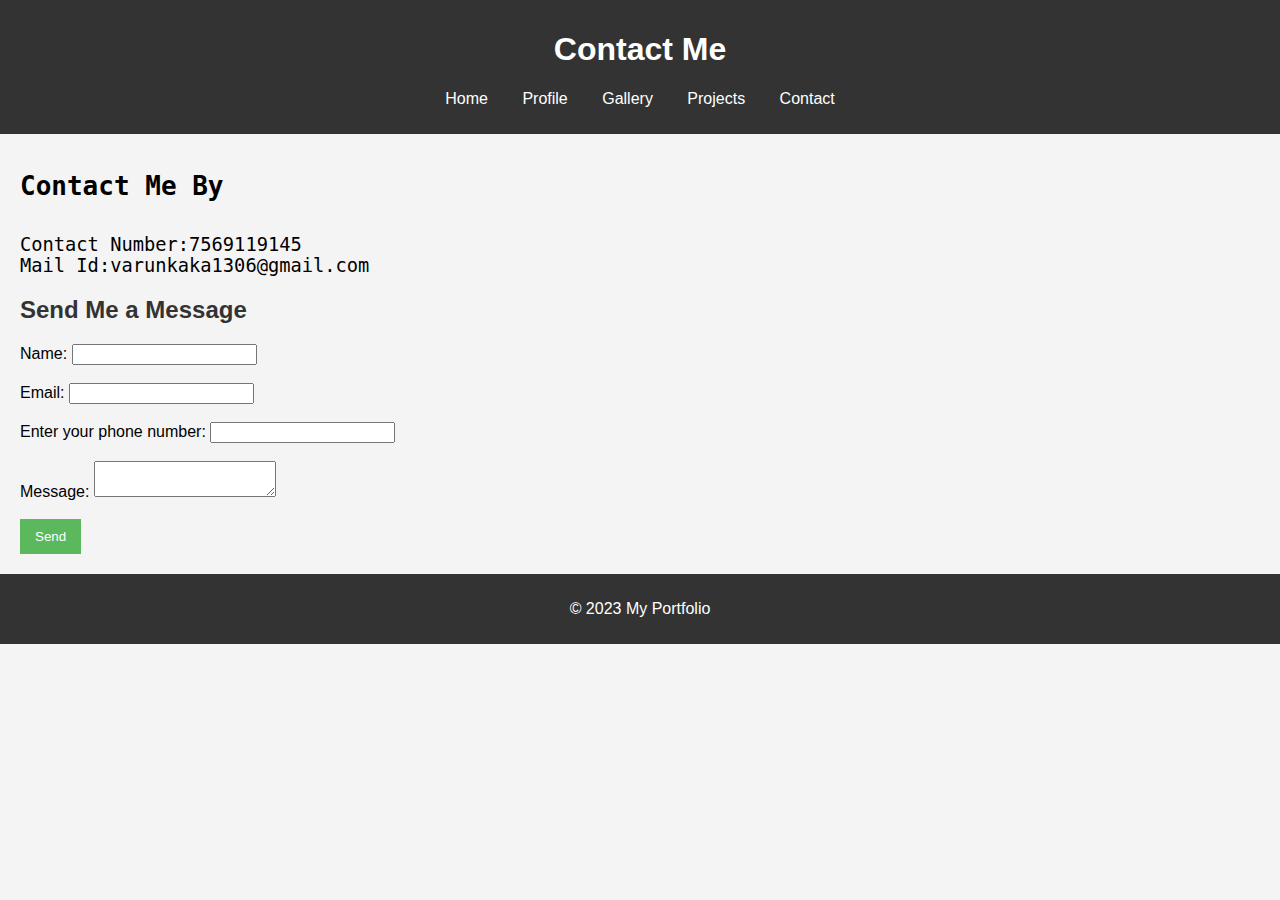
<file: contact.html>
<!DOCTYPE html>
<html lang="en">
<head>
    <meta charset="UTF-8">
    <meta name="viewport" content="width=device-width, initial-scale=1.0">
    <link rel="stylesheet" href="styles.css">
    <title>Contact</title>
</head>
<body>
    <header>
        <h1>Contact Me</h1>
        <nav>
            <ul>
                <li><a href="index.html">Home</a></li>
                <li><a href="profile.html">Profile</a></li>
                <li><a href="gallery.html">Gallery</a></li>
                <li><a href="projects.html">Projects</a></li>
                <li><a href="contact.html">Contact</a></li>
            </ul>
        </nav>
    </header>
    <main>
	<pre><h1>Contact Me By</h1>
<big><big>Contact Number:7569119145
Mail Id:varunkaka1306@gmail.com</big></big>
</pre>
        <h2>Send Me a Message</h2>
        <form action="submit.php" method="POST" onsubmit="return validateForm()">
            <label for="name">Name:</label>
            <input type="text" id="name" name="name" required><br><br>
            <label for="email">Email:</label>
            <input type="email" id="email" name="email" required><br><br>
	    <label for="phone">Enter your phone number:</label>
            <input type="tel" id="phone" name="phone" pattern="[0-9]{3}-[0-9]{2}-[0-9]{3}"><br><br>
            <label for="message">Message:</label>
            <textarea id="message" name="message" required></textarea><br><br>
            <button type="submit">Send</button>
        </form>
    </main>
    <footer>
        <p>&copy; 2023 My Portfolio</p>
    </footer>
    <script src="script.js"></script>
</body>
</html>
</file>
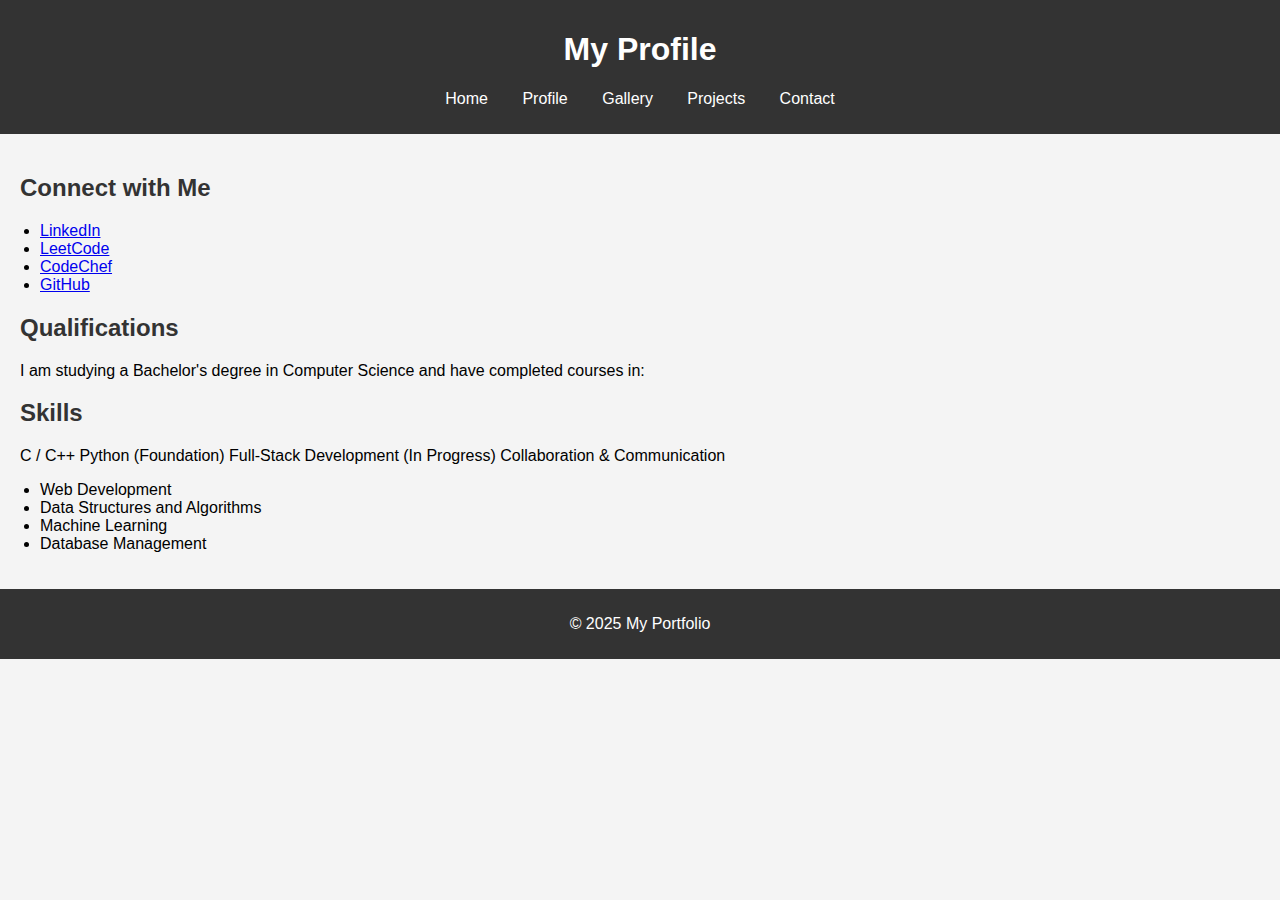
<file: profile.html>
<!DOCTYPE html>
<html lang="en">
<head>
    <meta charset="UTF-8">
    <meta name="viewport" content="width=device-width, initial-scale=1.0">
    <link rel="stylesheet" href="styles.css">
    <title>Profile</title>
</head>
<body>
    <header>
        <h1>My Profile</h1>
        <nav>
            <ul>
                <li><a href="index.html">Home</a></li>
                <li><a href="profile.html">Profile</a></li>
                <li><a href="gallery.html">Gallery</a></li>
                <li><a href="projects.html">Projects</a></li>
                <li><a href="contact.html">Contact</a></li>
            </ul>
        </nav>
    </header>
    <main>
        <h2>Connect with Me</h2>
        <ul>
            <li><a href="https://www.linkedin.com/in/varun-kaka-03a937290/" target="_blank">LinkedIn</a></li>
            <li><a href="https://leetcode.com/u/varun_1306/" target="_blank">LeetCode</a></li>
            <li><a href="https://www.codechef.com/users/varun_1306" target="_blank">CodeChef</a></li>
            <li><a href="https://github.com/varun13062006" target="_blank">GitHub</a></li>
        </ul>
        <h2>Qualifications</h2>
        <p>I am studying a Bachelor's degree in Computer Science and have completed courses in:</p>
	<p>
<h2>Skills</h2>
C / C++
Python (Foundation)
Full-Stack Development (In Progress)
Collaboration & Communication
</p>

        <ul>
            <li>Web Development</li>
            <li>Data Structures and Algorithms</li>
            <li>Machine Learning</li>
            <li>Database Management</li>
        </ul>
    </main>
    <footer>
        <p>&copy; 2025 My Portfolio</p>
    </footer>
</body>
</html>
</file>
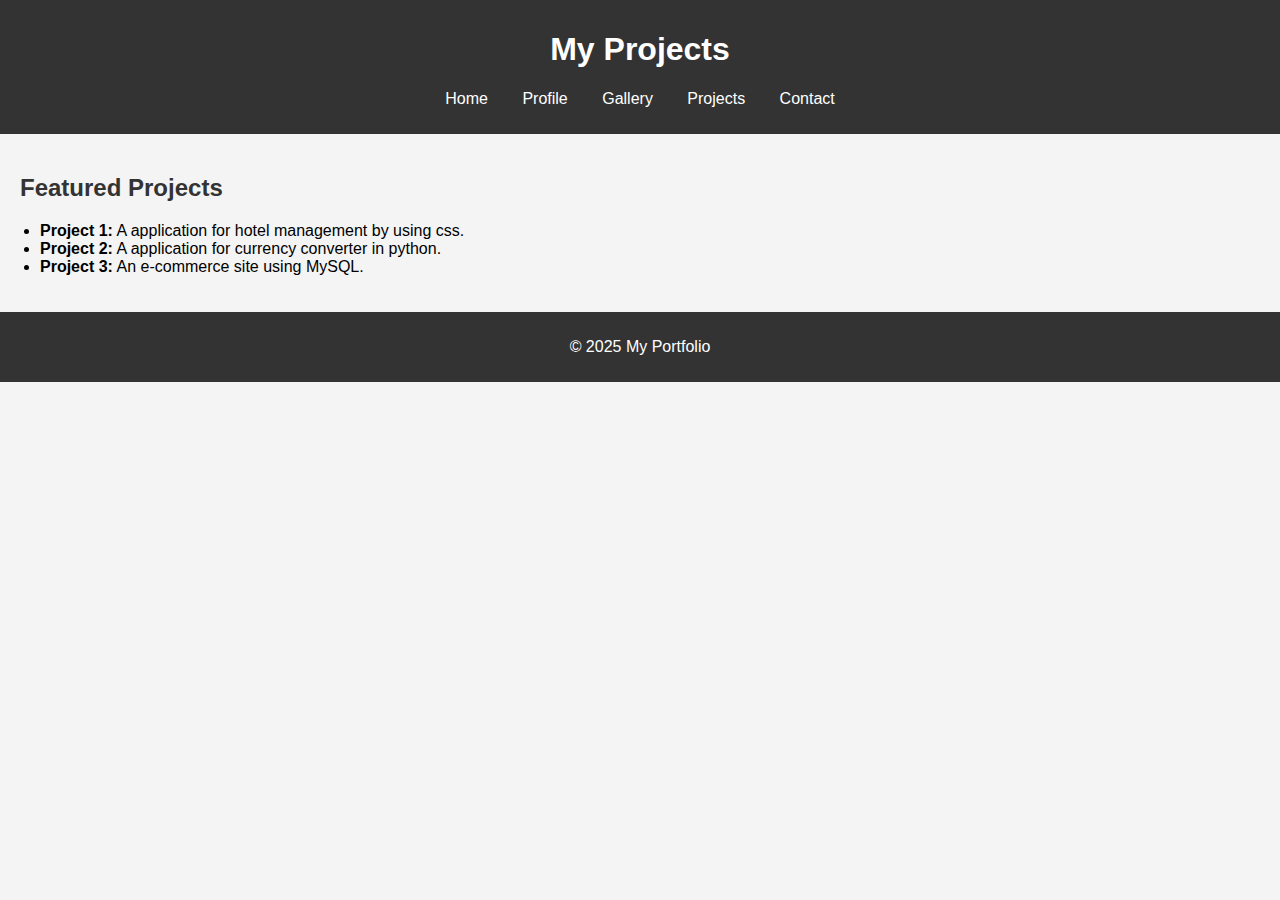
<file: projects.html>
<!DOCTYPE html>
<html lang="en">
<head>
    <meta charset="UTF-8">
    <meta name="viewport" content="width=device-width, initial-scale=1.0">
    <link rel="stylesheet" href="styles.css">
    <title>Projects</title>
</head>
<body>
    <header>
        <h1>My Projects</h1>
        <nav>
            <ul>
                <li><a href="index.html">Home</a></li>
                <li><a href="profile.html">Profile</a></li>
                <li><a href="gallery.html">Gallery</a></li>
                <li><a href="projects.html">Projects</a></li>
                <li><a href="contact.html">Contact</a></li>
            </ul>
        </nav>
    </header>
    <main>
        <h2>Featured Projects</h2>
        <ul>
            <li><strong>Project 1:</strong> A application for hotel management by using css.</li>
            <li><strong>Project 2:</strong> A application for currency converter in python.</li>
            <li><strong>Project 3:</strong> An e-commerce site using MySQL.</li>
        </ul>
    </main>
    <footer>
        <p>&copy; 2025 My Portfolio</p>
    </footer>
</body>
</html>
</file>
<file: styles.css>
body {
    font-family: Arial, sans-serif;
    margin: 0;
    padding: 0;
    background-color: #f4f4f4;
}

header {
    background: #333;
    color: #fff;
    padding: 10px 0;
    text-align: center;
}

nav ul {
    list-style: none;
    padding: 0;
}

nav ul li {
    display: inline;
    margin: 0 15px;
}

nav ul li a {
    color: #fff;
    text-decoration: none;
}

main {
    padding: 20px;
}

footer {
    text-align: center;
    padding: 10px 0;
    background: #333;
    color: #fff;
}

.gallery {
    display: flex;
    justify-content: space-around;
}

.gallery img {
    width: 30%;
    height: auto }

h2 {
    color: #333;
}

ul {
    padding-left: 20px;
}

button {
    background-color: #5cb85c;
    color: white;
    border: none;
    padding: 10px 15px;
    cursor: pointer;
}

button:hover {
    background-color: #4cae4c;
}
</file>
